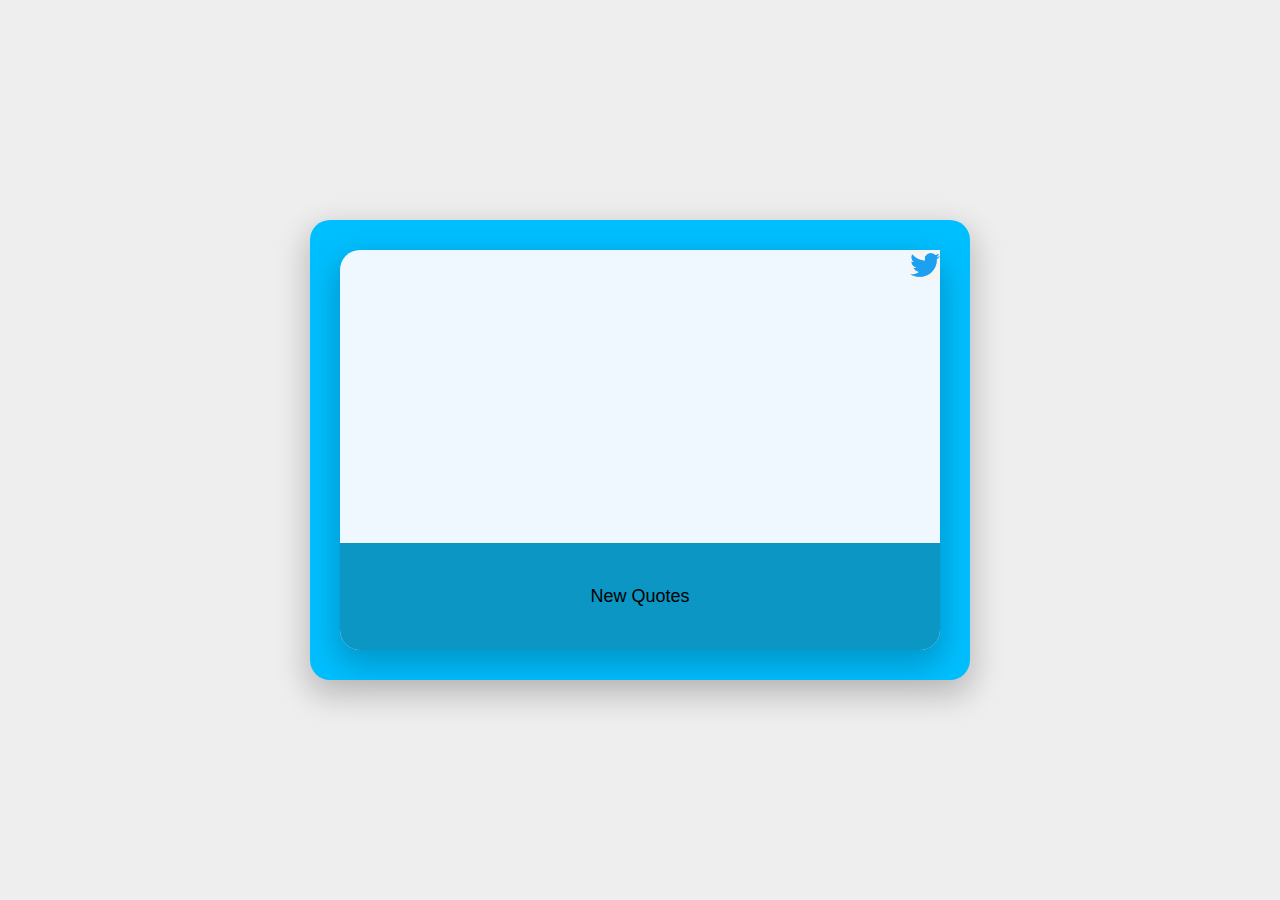
<file: index.html>
<!DOCTYPE html>
<html lang="en">
<head>
    <meta charset="UTF-8">
    <meta http-equiv="X-UA-Compatible" content="IE=edge">
    <link rel="stylesheet" href="https://cdnjs.cloudflare.com/ajax/libs/font-awesome/6.1.0/css/all.min.css" integrity="sha512-10/jx2EXwxxWqCLX/hHth/vu2KY3jCF70dCQB8TSgNjbCVAC/8vai53GfMDrO2Emgwccf2pJqxct9ehpzG+MTw==" crossorigin="anonymous" referrerpolicy="no-referrer" />
    <meta name="viewport" content="width=device-width, initial-scale=1.0">
    <link rel="Stylesheet" href="style.css">
    <title>DynamicQuotes</title>
    <link rel="icon" type="image/x-icon" href="./images/twitter-logo.png">
</head> 
<body>
    <div class="container">
        <div class="inner">
            <div class="box">
                <p class="number">
                    <img src="images/twitter-logo.png" 
                    alt="tweetme" 
                    title="TweetMe" 
                    id="tweetme" 
                    />
                </p>
                <div class="text">
                    <i class="start-quote fas fa-quote-left"></i>
                    <p id="quotes" class="quotes"></p>
                    <p id="author" class="author"></p>
                </div>
                <label class="button">
                    <button id="newQuotes">New Quotes</button>
                </label>
            </div>
        </div>
    </div>
     
    <script>

        const quotes = document.getElementById("quotes");
        const author = document.getElementById("author");
        const newQuotes = document.getElementById("newQuotes");
        const tweetme = document.getElementById("tweetme");   
        let objData = "";
        let quotesData = "";

        const tweetNow = () =>{
            let tweetPost =`https://twitter.com/intent/tweet?text=${quotesData.text} `;
            window.open(tweetPost);
        }

        const getNewQuotes = () =>{
            let randomQuotes = (Math.floor(Math.random()*16)); // Number of quotes Decreased 1000 to 16 from api --->
            console.log(randomQuotes);
            quotesData = objData[randomQuotes];
            quotes.innerHTML = `${quotesData.text}`;
            (quotesData.author == null) ? 
            author.innerHTML = `<span>unknown"</span>` : 
            author.innerHTML = `By ${quotesData.author}`;
        }
            
        const getQuotes = async () => {
            const api ="https://type.fit/api/quotes";
                try{
                    let data = await fetch(api);
                    objData = await data.json();
                    getNewQuotes();
                } 
                catch(err){
                    console.log(err);
                }

        };
        newQuotes.addEventListener("click", getQuotes);
        tweetme.addEventListener("click",tweetNow);
        getQuotes();

    </script>
</body>
</html>
</file>
<file: style.css>
* {
    margin: 0;
    padding: 0;
    font-family: "Quicksand", sans-serif;
    }
    html{
        font-size: 62.5%;
        font-family: Arial, Helvetica, sans-serif;
    }
  .container{
    width: 100%;  
    height: 100vh;
    display: grid;
    place-items: center;  
    background-color: #eee;
    justify-content: center;
    
  }

  .inner{
    width: 60rem;
    height: 40rem;
    background-color:deepskyblue;
    border-radius: 2rem;
    box-shadow: 0 1.2rem 3rem 0.5rem rgba(0,  0,  0, 0.2);
    padding: 3rem;
    text-align: center;    
  }

 .inner >.box{
    width: 100%;
    height: 40rem;
    display: grid;
    background-color:aliceblue;
    border-radius: 2rem;
    box-shadow: 0 1.2rem 3rem 0.5rem rgba(0,  0,  0, 0.2);
  }
  .box >.text{
    margin: 20px;
    text-align: center;
    font-weight: 500;
    font-size: medium;
  }
  #author{
    font-size: small;
    margin: 4em 1em;
    text-align: right;
  }
  .box > .button{
    display: flex; 
    align-items:center;
    justify-content: center;
    background-color:#0c96c4; 
    border-radius: 0 0 2rem 2rem;
       cursor: pointer;
  }
  #newQuotes{
   display: block;
   background-color:#0c96c4;
   font-size: large;
   border:#0c96c4;
   cursor: pointer;
  }

  .number{
    display: flex;
    justify-content:right;
  }
  .number > img{
    height: 30px;
    width: 30px;
    cursor: pointer;
  }@media only screen and (max-width: 768px) {
    .inner{
      width: 75%;
    }
 .inner > .box{
  width: auto;
 }
 .number{
  width: auto;
 }
  }
</file>
